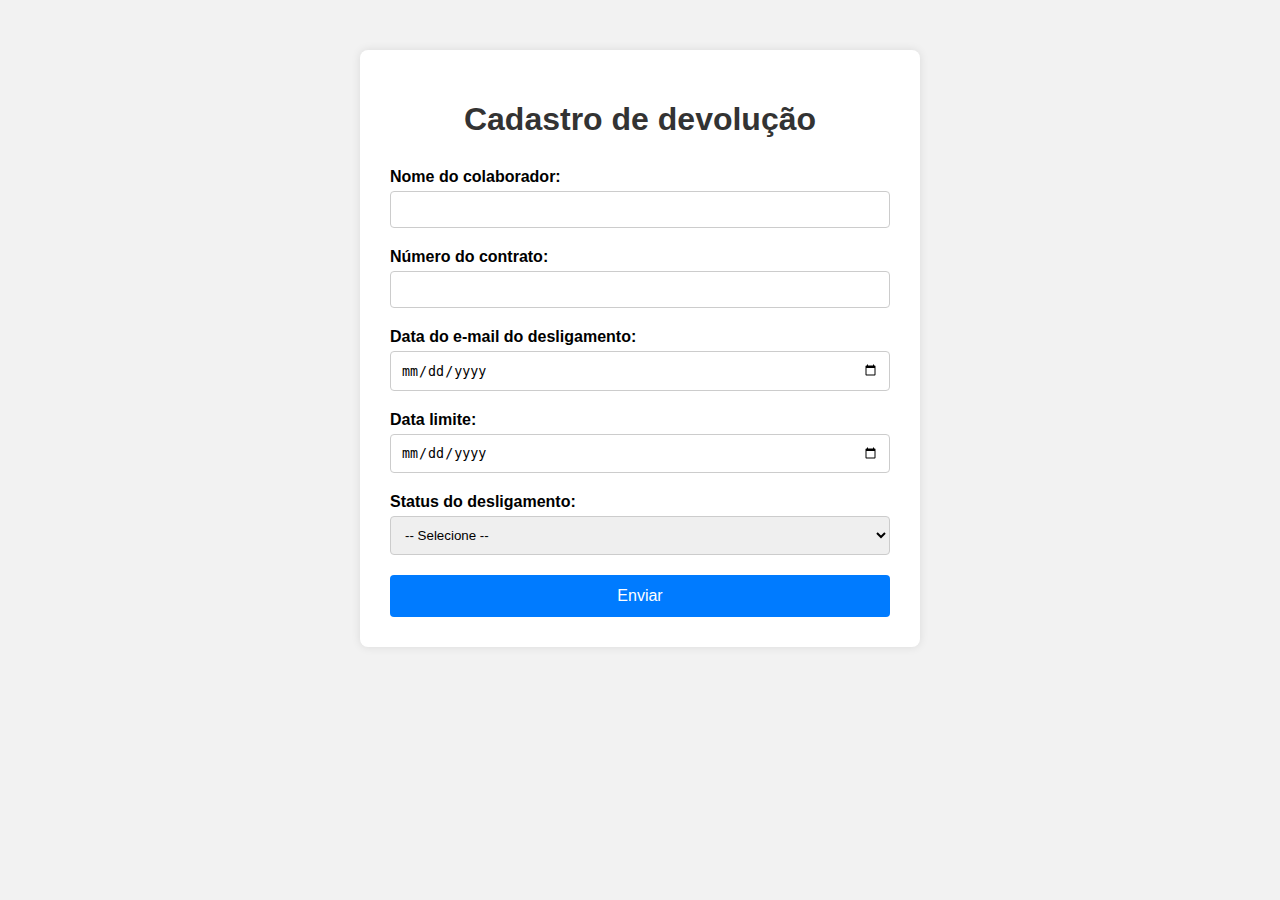
<file: index.html>
<!DOCTYPE html>
<html lang="en">
<head>
  <meta charset="UTF-8" />
  <meta name="viewport" content="width=device-width, initial-scale=1.0" />
  <title>Cadastro de Devolução</title>
  <link rel="stylesheet" href="/assets/css/style.css" />
</head>

<body>
  <div class="container">
    <h1>Cadastro de devolução</h1>

    <form id="devolucao-form">
      <label for="nome">Nome do colaborador:</label>
      <input type="text" id="nome" name="nome" required />
      

    <label for="contrato">Número do contrato:</label>
    <input type="text" id="contrato" name="contrato" maxlength="3" minlength="3" required />


      <label for="data-email">Data do e-mail do desligamento:</label>
      <input type="date" id="data-email" name="data-email" required />

      <label for="data-limite">Data limite:</label>
      <input type="date" id="data-limite" name="data-limite" required />

      <label for="status">Status do desligamento:</label>
      <select id="status" name="status" required>
        <option value="">-- Selecione --</option>
        <option value="nada_consta">Nada consta</option>
        <option value="aguardando_devolucao">Aguardando devolução</option>
        <option value="devolvido">Devolvido para ponto focal</option>
      </select>

      <!-- Área que será exibida dinamicamente -->
      <div id="devolucao-itens" style="display: none;">
        <label>Selecione os itens a serem devolvidos:</label>

        <div class="item">
          <input type="checkbox" id="monitor" name="itens" value="monitor" />
          <label for="monitor">Monitor</label>
          <input type="text" id="patrimonio-monitor" placeholder="Número de patrimônio do monitor" style="display: none;" />
        </div>

        <div class="item">
          <input type="checkbox" id="notebook" name="itens" value="notebook" />
          <label for="notebook">Notebook</label>
          <input type="text" id="patrimonio-notebook" placeholder="Número de patrimônio do notebook" style="display: none;" />
        </div>

        <div class="item">
          <input type="checkbox" id="telefone" name="itens" value="telefone" />
          <label for="telefone">Telefone</label>
          <input type="number" id="patrimonio-telefone" placeholder="Linha do telefone" style="display: none;" />
        </div>
      </div>

      <button type="submit" id="teste">Enviar</button>
    </form>
  </div>

  <script src="script.js"></script>
</body>
</html>
</file>
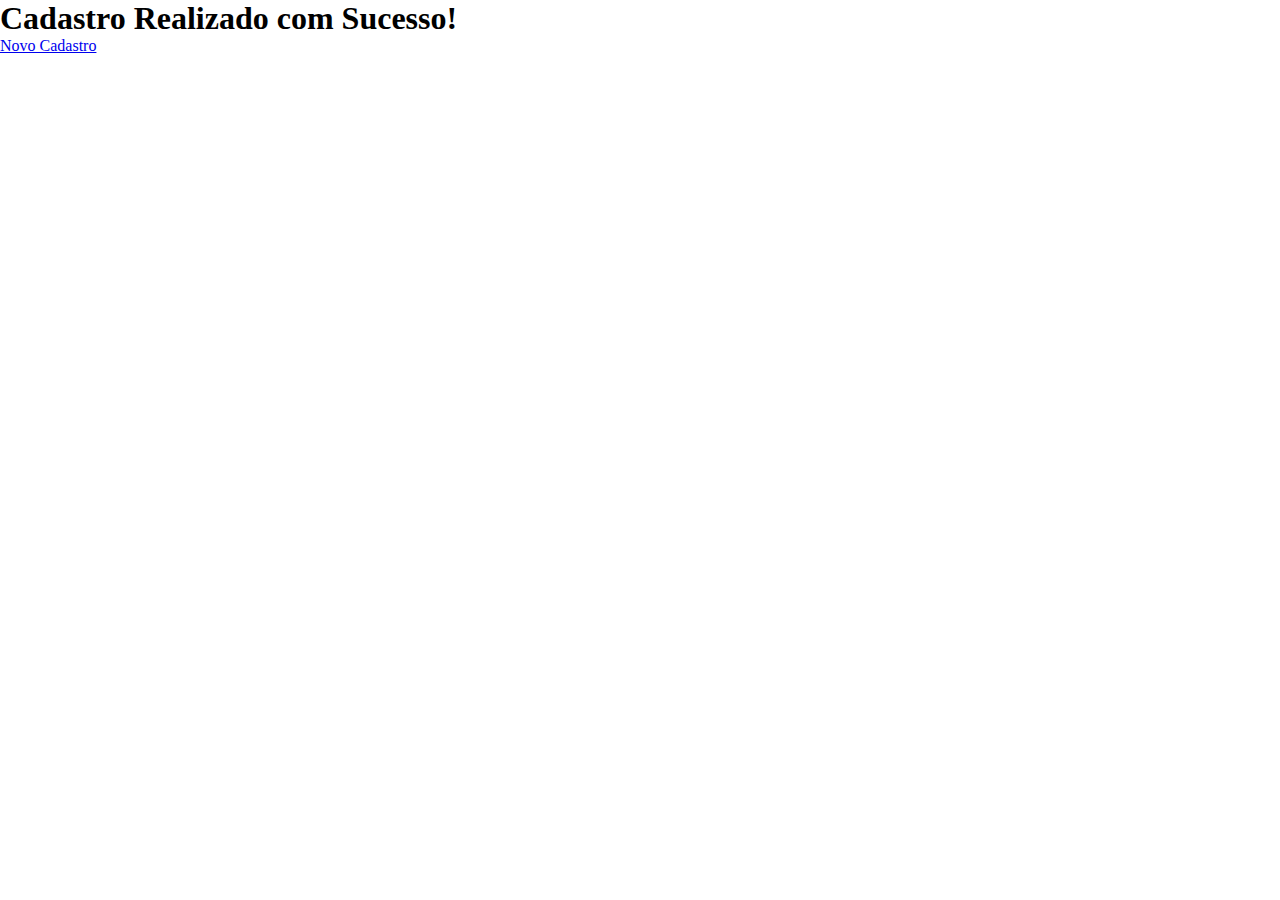
<file: posCadastro.html>
<!DOCTYPE html>
<html lang="pt-br">

<head>
    <meta charset="UTF-8">
    <meta name="viewport" content="width=device-width, initial-scale=1.0">
    <title>Cadastro Realizado</title>

    <!--O arquivo reset.css deve ser linkado em todas as páginas, para resetar os estilos padrões aplicados pelo navegador e pelas tags-->
    <link rel="stylesheet" href="/assets/css/reset.css">
    <link rel="stylesheet" href="/assets/css/posCadastro.css">

</head>

<body>

    <main class="conteudoPrincipal">
        <h1 class="tituloPrincipal">Cadastro Realizado com Sucesso!</h1>
        <!--Utilização da tag <a> apenas como teste, a tag a ser realmente utilizada deverá ser button-->
        <a href="index.html">Novo Cadastro</a>
    </main>

</body>

</html>
</file>
<file: assets/css/style.css>
body {
  font-family: Arial, sans-serif;
  background-color: #f2f2f2;
  margin: 0;
  padding: 0;
}

.container {
  max-width: 500px;
  margin: 50px auto;
  padding: 30px;
  background-color: #fff;
  border-radius: 8px;
  box-shadow: 0 0 10px rgba(0, 0, 0, 0.1);
}

h1 {
  text-align: center;
  margin-bottom: 30px;
  color: #333;
}

form {
  display: flex;
  flex-direction: column;
}

label {
  margin-bottom: 5px;
  font-weight: bold;
}

input,
select {
  margin-bottom: 20px;
  padding: 10px;
  border: 1px solid #ccc;
  border-radius: 4px;
}

button {
  background-color: #007BFF;
  color: white;
  padding: 12px;
  border: none;
  border-radius: 4px;
  cursor: pointer;
  font-size: 16px;
}

button:hover {
  background-color: #0056b3;
}
</file>
<file: assets/css/posCadastro.css>
/* Estilos para a pagina finalizado.html */
</file>
